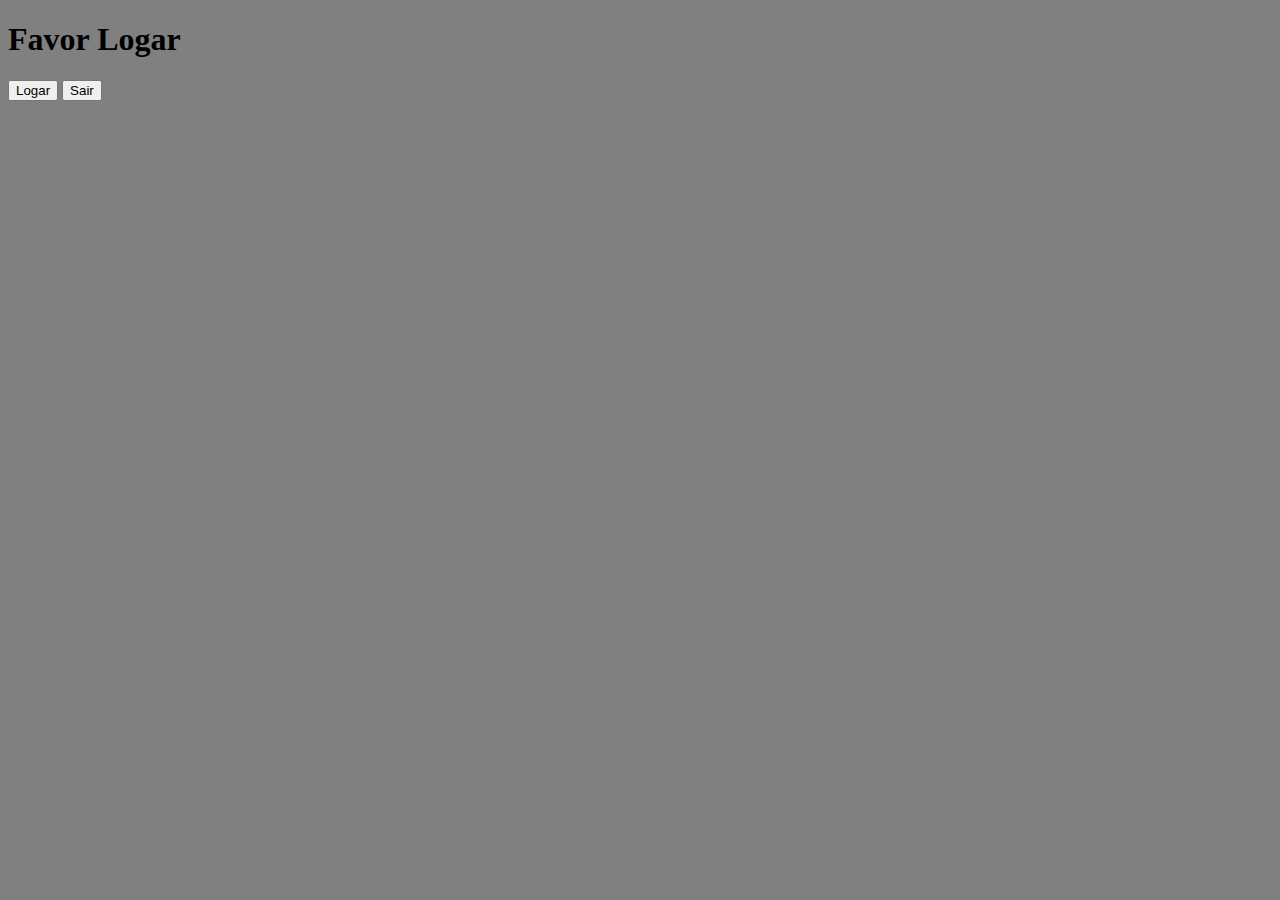
<file: index.html>
<!DOCTYPE html>
<html lang="pt-br">
<head>
    <meta charset="UTF-8">
    <meta http-equiv="X-UA-Compatible" content="IE=edge">
    <meta name="viewport" content="width=device-width, initial-scale=1.0">
    <link rel="stylesheet" href="/assets/CSS/index.css">
    
    
    <title>Home</title>
</head>
<body>
   <h1 id="logado">Favor Logar</h1>
   <button onclick="logar()">Logar</button>
   <button onclick="sair()">Sair</button>

   


   <script src="./assets/JS/index.js"></script>
</body>
</html>
</file>
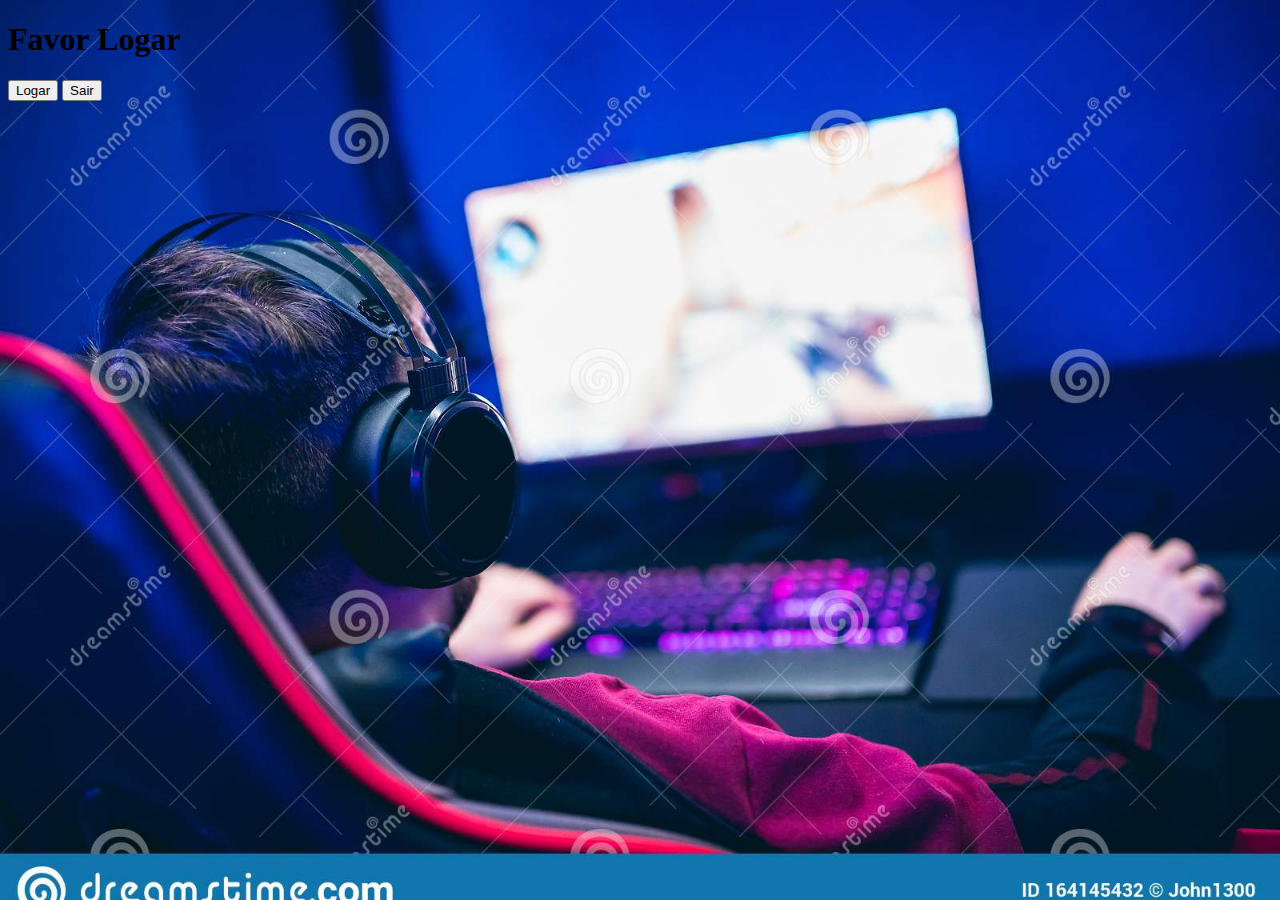
<file: TelaloginSimples2/index.html>
<!DOCTYPE html>
<html lang="pt-br">
<head>
    <meta charset="UTF-8">
    <meta http-equiv="X-UA-Compatible" content="IE=edge">
    <meta name="viewport" content="width=device-width, initial-scale=1.0">
    <link rel="stylesheet" href="/ExercicioSite/TelaloginSimples2/assets/CSS/index.css">
    
    
    <title>Home</title>
</head>
<body>
   <h1 id="logado">Favor Logar</h1>
   <button onclick="logar()">Logar</button>
   <button onclick="sair()">Sair</button>

   


   <script src="./assets/JS/index.js"></script>
</body>
</html>
</file>
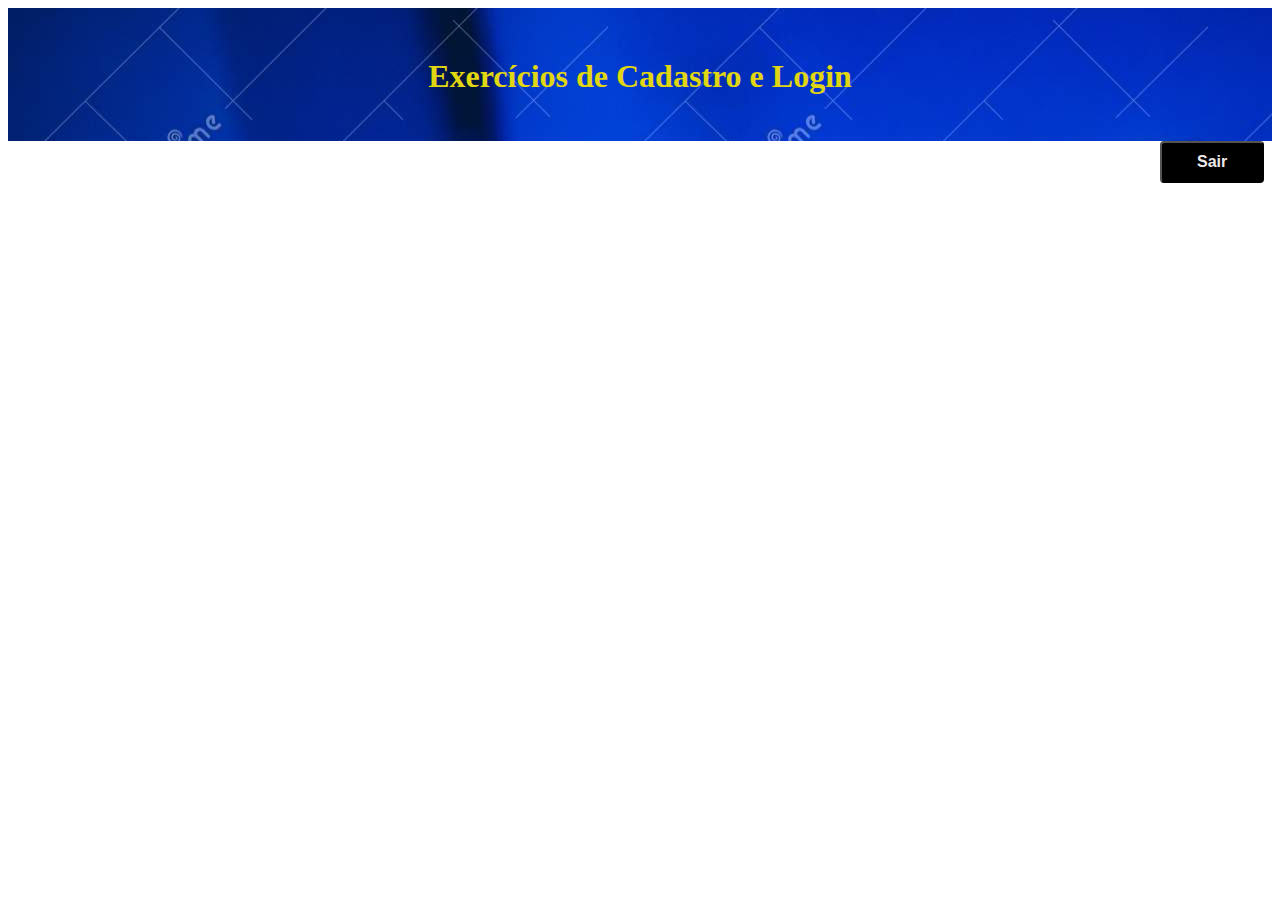
<file: home.html>
<!DOCTYPE html>
<html lang="pt-br">
<head>
    <meta charset="UTF-8">
    <meta http-equiv="X-UA-Compatible" content="IE=edge">
    <meta name="viewport" content="width=device-width, initial-scale=1.0">
    <link rel="stylesheet" href="/assets/CSS/home.css">
    
    <title>Document</title>

</head>
<body>
    
    <header >  <H1 class="header">Exercícios de Cadastro e Login</H1>  </header>
    <button onclick="sair()">Sair</button>

    
  





<script src="./assets/JS/home.js"></script>
</body>
</html>
</file>
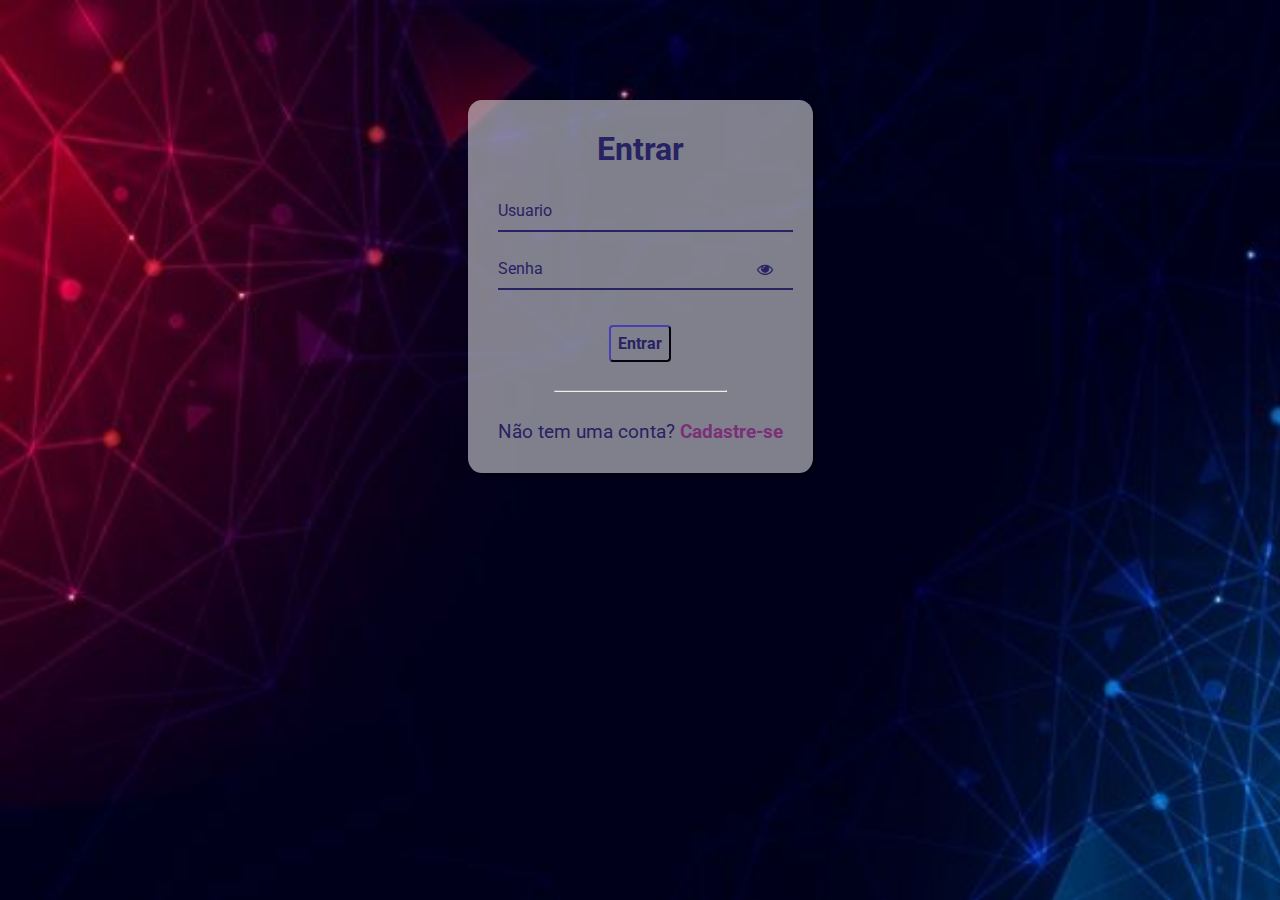
<file: assets/HTML/signin.html>
<!DOCTYPE html>
<html lang="pt-br">
<head>
    <meta charset="UTF-8">
    <meta http-equiv="X-UA-Compatible" content="IE=edge">
    <meta name="viewport" content="width=device-width, initial-scale=1.0">
    <link rel="stylesheet" href="https://stackpath.bootstrapcdn.com/font-awesome/4.7.0/css/font-awesome.min.css">
    <link rel="stylesheet" href="../CSS/signin.css" />
    <title>Sign-in</title>
</head>
<body>
    <div class="container">
        <div class="card">
          <h1>Entrar</h1>
  
          <div id="msgError"></div>
  
          <div class="label-float">
            <input type="text" id="usuario" paceholder="" required />
            <label id="userLabel" for="usuario">Usuario</label>
          </div>
  
          <div class="label-float">
            <input type="password" id="senha" paceholder="" required />
            <label id="senhaLabel" for="senha">Senha</label>
            <i class="fa fa-eye" aria-hidden="true"></i>
          </div>
  
          <div class="justify-center">
            <button onclick="entrar()">Entrar</button>
          </div>
  
          <div class="justify-center">
            <hr />
          </div>
  
          <p>
            Não tem uma conta?
            <a href="../HTML/signup.html">
              Cadastre-se
            </a>
          </p>
        </div>
      </div>
  
      <script src="../JS/signin.js"></script>

    
</body>
</html>
</file>
<file: assets/CSS/index.css>
body {
   background-color: grey;
    background-repeat: no-repeat;
    background-size: cover;
    background-attachment: fixed
    
  }
</file>
<file: ExercicioSite/TelaloginSimples2/assets/CSS/index.css>
body {
    background-image: url("../Image/jogador-profissional-jogando-torneios-de-jogos-online-computador-pc-com-fones-ouvido-tela-fundo-desfocada-e-azul-164145432.jpg");
    background-repeat: no-repeat;
    background-size: cover;
    background-attachment: fixed
    
  }
</file>
<file: assets/CSS/home.css>
header{
    background-image: url("../Image/jogador-profissional-jogando-torneios-de-jogos-online-computador-pc-com-fones-ouvido-tela-fundo-desfocada-e-azul-164145432.jpg");
    padding: 25px;
    

    }

    button{
        background-color: black;
        border-color: #000000;
        color: #efeaea;
        padding: 10px 35px;
        font-weight: bold;
        font-size: 12pt;
        margin-left: 90vw;
        border-radius: 4px;
        cursor: pointer;
        outline: none;
        transition: all .4s ease-out;
      }
      
      button:hover{
        background-color: #f6f6f9;
        color: #f30808;
      }
.header{
    margin-top: 25px;

    text-align: center;
    color: rgb(224, 214, 17);
  
}
</file>
<file: assets/CSS/signin.css>
@import url('https://fonts.googleapis.com/css2?family=Roboto:ital,wght@0,100;0,300;0,400;0,500;0,700;0,900;1,100;1,300;1,400;1,500;1,700;1,900&display=swap');

* {
  margin: 0;
  padding: 0;
  font-family: 'Roboto', sans-serif;
}

body {
  background-image: url("../Image/signin.jpg");
  background-repeat: no-repeat;
  background-size: cover;
  background-attachment: fixed
  
}

.container {
  display: flex;
  justify-content: center;
  width: 100%;
  margin-top: 100px;
}

.card {
  background-color: #ffffff80;
  padding: 30px;
  border-radius: 4%;
  box-shadow: 3px 3px 1px 0px #00000060
}

h1{
  text-align: center;
  margin-bottom: 20px;
  color: #272262
}

.label-float input{
  width: 100%;
  padding: 5px 5px;
  display: inline-block;
  border: 0;
  border-bottom: 2px solid #272262;
  background-color: transparent;
  outline: none;
  min-width: 180px;
  font-size: 16px;
  transition: all .3s ease-out;
  border-radius: 0;
  
}

.label-float{
  position: relative;
  padding-top: 13px;
  margin-top: 5%;
  margin-bottom: 5%;
}

.label-float input:focus{
  border-bottom: 2px solid #4038a0;
}

.label-float label{
  color: #272262;
 /* pointer-event: none;*/
  position: absolute;
  top: 0;
  left: 0;
  margin-top: 13px;
  transition: all .3s ease-out;
}

.label-float input:focus + label,
.label-float input:valid + label{
  font-size: 13px;
  margin-top: 0;
  color: #4038a0
}

button{
  background-color: transparent;
  border-color: #272262;
  color: #272262;
  padding: 7px;
  font-weight: bold;
  font-size: 12pt;
  margin-top: 20px;
  border-radius: 4px;
  cursor: pointer;
  outline: none;
  transition: all .4s ease-out;
}

button:hover{
  background-color: #272262;
  color: #fff;
}

.justify-center{
  display: flex;
  justify-content: center;
}

hr{
  margin-top: 10%;
  margin-bottom: 10%;
  width: 60%;
}

p{
  color: #272262;
  font-size: 14pt;
  text-align: center;
}

a{
  color: #7a3077;
  font-weight: bold;
  text-decoration: none;
  transition: all .3s ease-out;
}

a:hover{
  color: #272262;
}

.fa-eye{
  position: absolute;
  top: 15px;
  right: 10px;
  cursor: pointer;
  color: #272262;
}

 #msgError{
  text-align: center;
  color: #ff0000;
  background-color: #ffbbbb;
  padding: 10px;
  border-radius: 4px;
  display: none;
}
</file>
